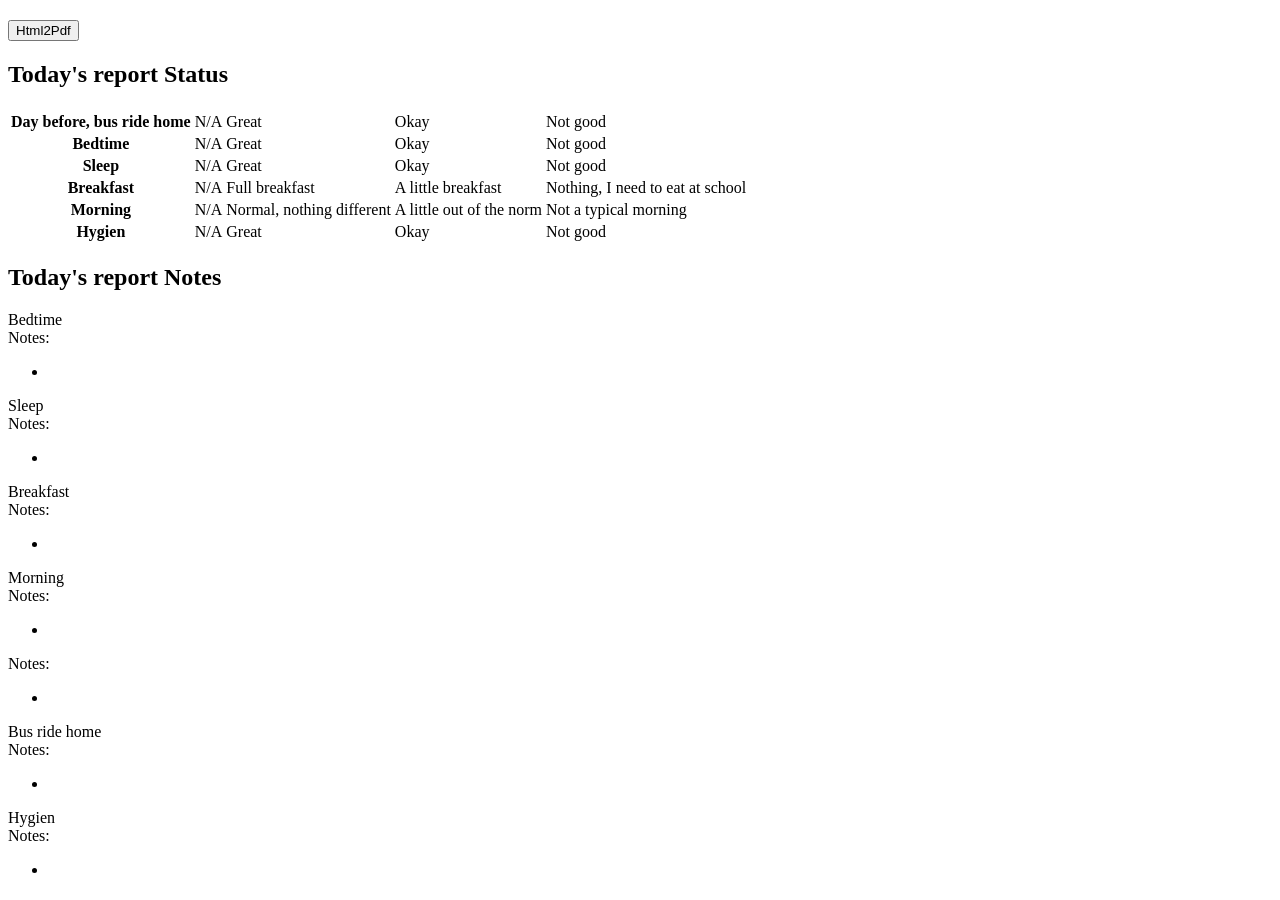
<file: java-srv/bin/src/main/resources/templates/current.html>
<!DOCTYPE HTML>
<html lang="en" xmlns:th="http://www.thymeleaf.org">
<head>
    <div th:replace="fragments/header :: header"/>
</head>

<body>

<div th:replace="fragments/nav :: nav"/>

<h2>
    <span th:text="${title}"></span>
</h2>
<button id="print-button" onclick="onClick(6)">Html2Pdf</button>
<div id="current">
  <h2>Today's report Status</h2>
  <table class="table table-striped">
    <tr>
    </tr>
    <tr th:switch="${bus.id}">
      <th>Day before, bus ride home</th>
      <td th:case="0">N/A</td>
      <td th:case="1" class="status-great">Great</td>
      <td th:case="2" class="status-ok">Okay</td>
      <td th:case="3" class="status-attention">Not good</td>
    </tr>
    <tr th:switch="${bedtime.getId()}">
      <th>Bedtime</th>
      <td th:case="0">N/A</td>
      <td th:case="1" class="status-great">Great</td>
      <td th:case="2" class="status-ok">Okay</td>
      <td th:case="3" class="status-attention">Not good</td>
    </tr>
    <tr th:switch="${sleep.getId()}">
      <th>Sleep</th>
      <td th:case="0">N/A</td>
      <td th:case="1" class="status-great">Great</td>
      <td th:case="2" class="status-ok">Okay</td>
      <td th:case="3" class="status-attention">Not good</td>
    </tr>
    <tr th:switch="${eat.getId()}">
      <th>Breakfast</th>
      <td th:case="0">N/A</td>
      <td th:case="1" class="status-great">Full breakfast</td>
      <td th:case="2" class="status-ok">A little breakfast</td>
      <td th:case="3" class="status-attention">Nothing, I need to eat at school</td>
    </tr>
    <tr th:switch="${morning.getId()}">
      <th>Morning</th>
      <td th:case="0">N/A</td>
      <td th:case="1" class="status-great">Normal, nothing different</td>
      <td th:case="2" class="status-ok">A little out of the norm</td>
      <td th:case="3" class="status-attention">Not a typical morning</td>
    </tr>
    <tr th:switch="${hygien.getId()}">
      <th>Hygien</th>
      <td th:case="0">N/A</td>
      <td th:case="1" class="status-great">Great</td>
      <td th:case="2" class="status-ok">Okay</td>
      <td th:case="3" class="status-attention">Not good</td>
    </tr>
  </table>
</div>
<div id="current-report">
  <h2>Today's report Notes</h2>
  <div class="flex-container">
    <div class="item0 current"><span th:text="${day}"></span></div>
    <div class="item8 current">Bedtime</div>
    <div class="item9 current">Notes:
      <ul>
        <li th:each="note : ${bedtimeNotes}" th:text="${note}"></li>
      </ul>
    </div>
    <div class="item1 current">Sleep</div>
    <div class="item2 current">Notes:
      <ul>
        <li th:each="note : ${sleepNotes}" th:text="${note}"></li>
      </ul>
    </div>
    <div class="item3 current">Breakfast</div>
    <div class="item4 current">Notes:
      <ul>
        <li th:each="note : ${eatNotes}" th:text="${note}"></li>
      </ul>
    </div>
    <div class="item5 current">Morning</div>
    <div class="item6 current">Notes:
      <ul>
        <li th:each="note : ${morningNotes}" th:text="${note}"></li>
      </ul>
    </div>
    <div class="item7 current">Notes:
      <ul>
        <li th:each="note : ${Notes}" th:text="${note}"></li>
      </ul>
    </div>
    <div class="item10 current">Bus ride home</div>
    <div class="item11 current">Notes:
      <ul>
        <li th:each="note : ${busNotes}" th:text="${note}"></li>
      </ul>
    </div>
    <div class="item12 current">Hygien</div>
    <div class="item13 current">Notes:
      <ul>
        <li th:each="note : ${hygienNotes}" th:text="${note}"></li>
      </ul>
    </div>
  </div>
</div>
</file>
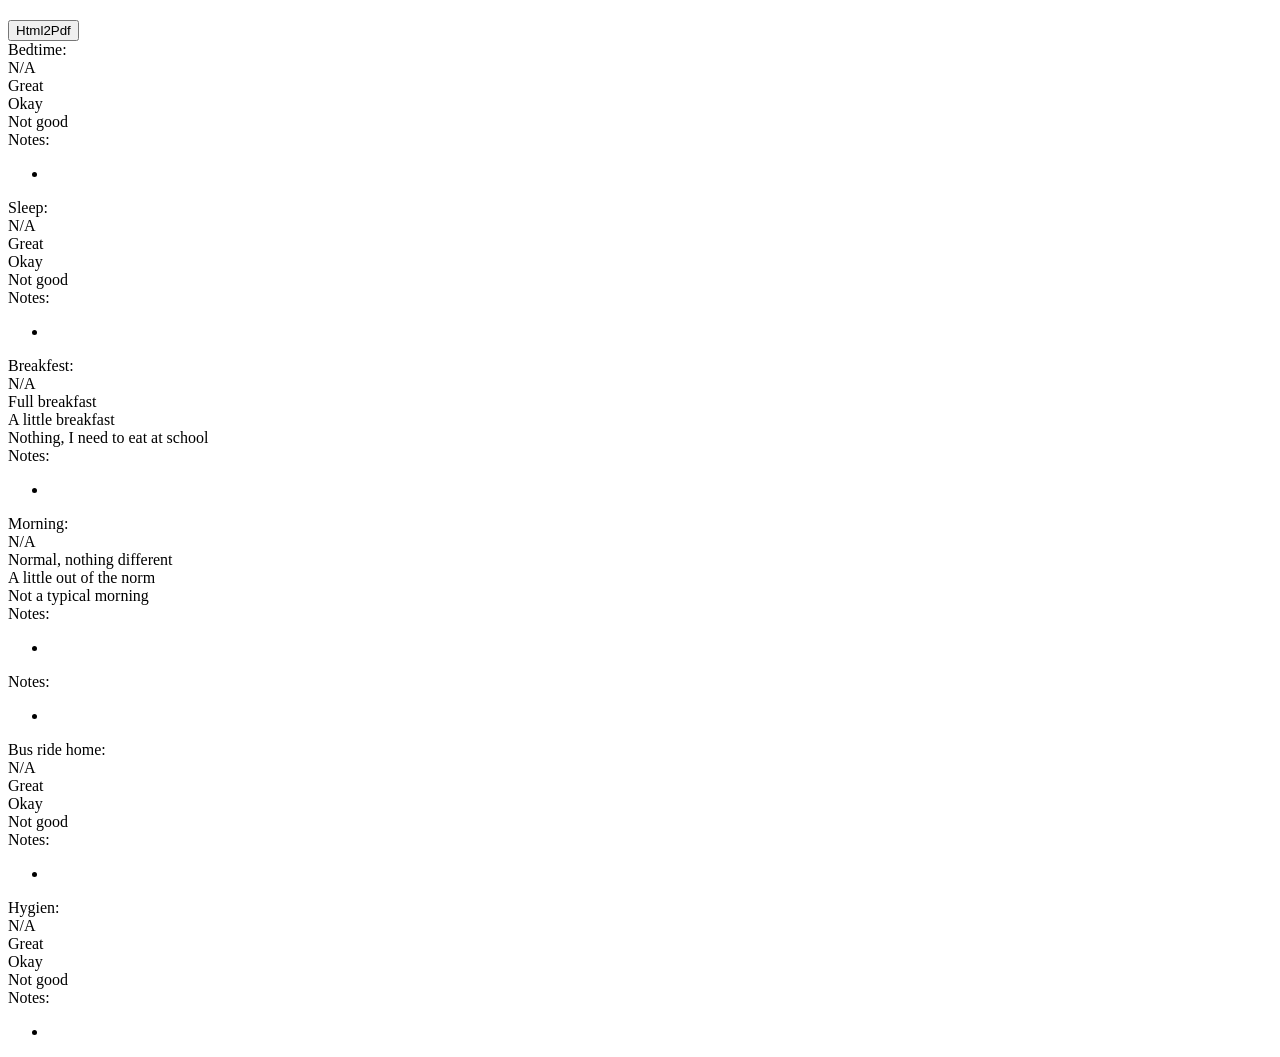
<file: java-srv/bin/src/main/resources/templates/historical.html>
<!DOCTYPE HTML>
<html lang="en" xmlns:th="http://www.thymeleaf.org">
<head>
    <div th:replace="fragments/header :: header"/>
</head>

<body>

<div th:replace="fragments/nav :: nav"/>

<h2>
    <span th:text="${title}"></span>
</h2>
<button id="print-button" onclick="onClick(6)">Html2Pdf</button>
<span th:each="historical : ${lst}">
  <div class="flex-container">
    <div class="item0 historical" th:text="${historical.getDay()}"></div>
    <div class="item8 historical">Bedtime: 
      <span th:switch="${historical.getBedtime().getId()}">
        <div th:case="0">N/A</div>
        <div th:case="1" class="status-great">Great</div>
        <div th:case="2" class="status-ok">Okay</div>
        <div th:case="3" class="status-attention">Not good</div>
      </span>
    </div>
    <div class="item9 historical">Notes: 
      <ul>
        <li th:each="note : ${historical.getBedtime().getFinalNotes()}" th:text="${note}"></li>
      </ul>
    </div>
    <div class="item1 historical">Sleep:
      <span th:switch="${historical.getSleep().getId()}">
        <div th:case="0">N/A</div>
        <div th:case="1" class="status-great">Great</div>
        <div th:case="2" class="status-ok">Okay</div>
        <div th:case="3" class="status-attention">Not good</div>
      </span>
    </div>
    <div class="item2 historical">Notes: 
      <ul>
        <li th:each="note : ${historical.getSleep().getFinalNotes()}" th:text="${note}"></li>
      </ul>
    </div>
    <div class="item3 historical">Breakfest:
      <span th:switch="${historical.getEat().getId()}">
        <div th:case="0">N/A</div>
        <div th:case="1" class="status-great">Full breakfast</div>
        <div th:case="2" class="status-ok">A little breakfast</div>
        <div th:case="3" class="status-attention">Nothing, I need to eat at school</div>
      </span>
    </div>
    <div class="item4 historical">Notes: 
      <ul>
        <li th:each="note : ${historical.getEat().getFinalNotes()}" th:text="${note}"></li>
      </ul>
    </div>
    <div class="item5 historical">Morning:
      <span th:switch="${historical.getMorning().getId()}">
        <div th:case="0">N/A</div>
        <div th:case="1" class="status-great">Normal, nothing different</div>
        <div th:case="2" class="status-ok">A little out of the norm</div>
        <div th:case="3" class="status-attention">Not a typical morning</div>
      </span>
    </div>
    <div class="item6 historical">Notes: 
      <ul>
        <li th:each="note : ${historical.getMorning().getFinalNotes()}" th:text="${note}"></li>
      </ul>
    </div>
    <div class="item7 historical">Notes: 
      <ul>
        <li th:each="note : ${historical.getFinalNotes()}" th:text="${note}"></li>
      </ul>
    </div>
    <div class="item10 historical">Bus ride home: 
      <span th:switch="${historical.getBus().getId()}">
        <div th:case="0">N/A</div>
        <div th:case="1" class="status-great">Great</div>
        <div th:case="2" class="status-ok">Okay</div>
        <div th:case="3" class="status-attention">Not good</div>
      </span>
    </div>
    <div class="item11 historical">Notes: 
      <ul>
        <li th:each="note : ${historical.getBus().getFinalNotes()}" th:text="${note}"></li>
      </ul>
    </div>
    <div class="item12 historical">Hygien: 
      <span th:switch="${historical.getHygien().getId()}">
        <div th:case="0">N/A</div>
        <div th:case="1" class="status-great">Great</div>
        <div th:case="2" class="status-ok">Okay</div>
        <div th:case="3" class="status-attention">Not good</div>
      </span>
    </div>
    <div class="item13 historical">Notes: 
      <ul>
        <li th:each="note : ${historical.getHygien().getFinalNotes()}" th:text="${note}"></li>
      </ul>
    </div>
  </div>
</span>
</file>
